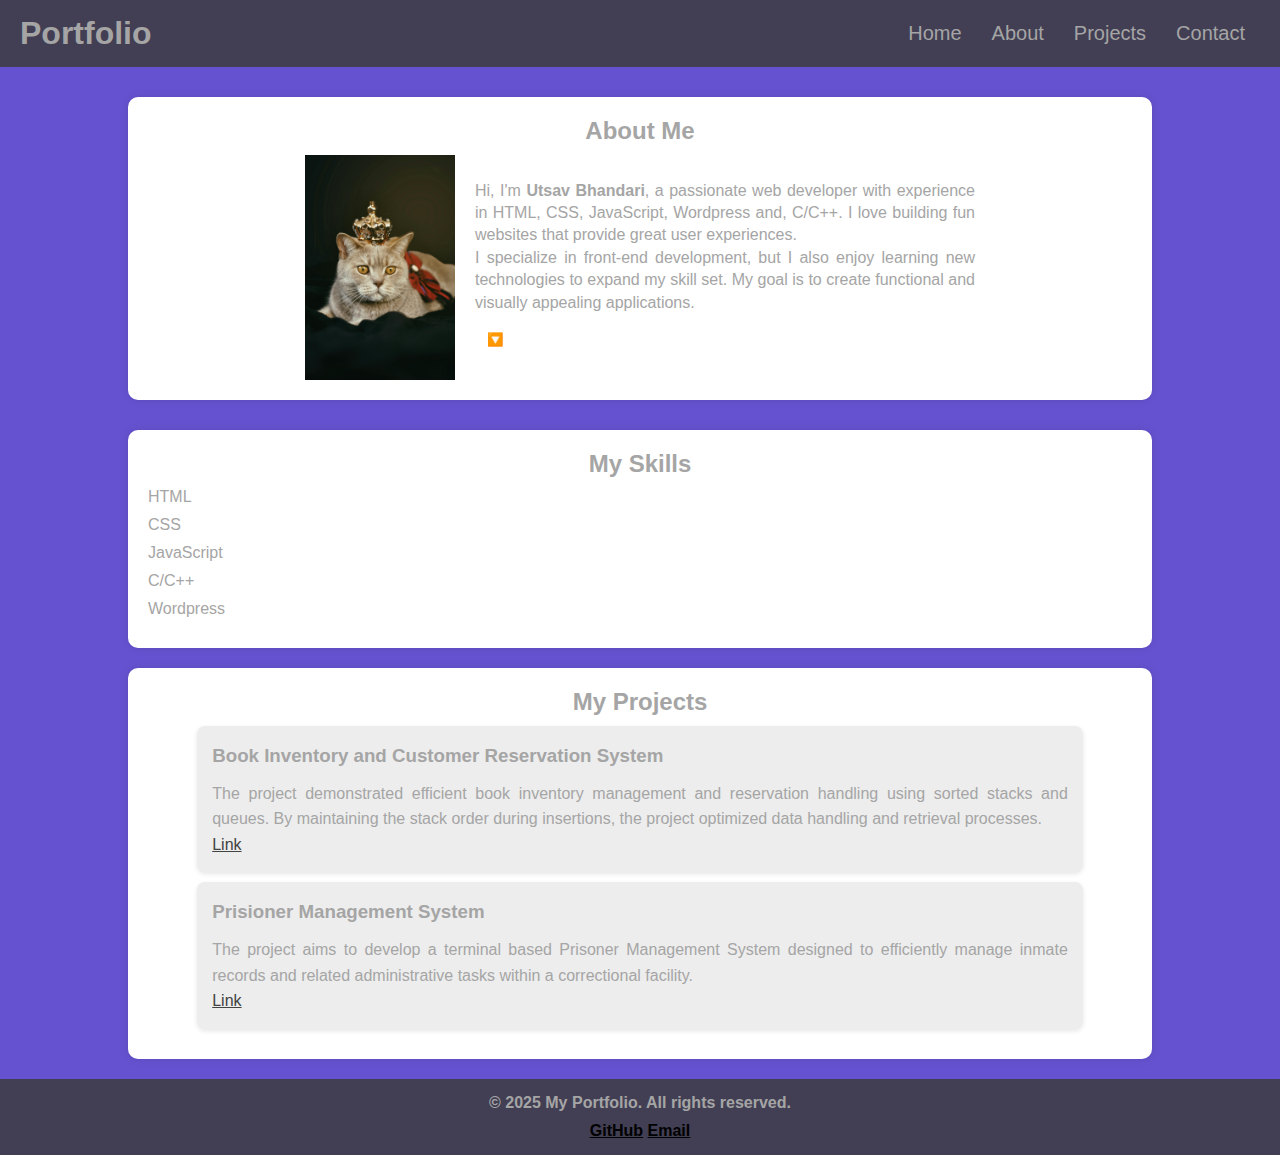
<file: index.html>
<!DOCTYPE html>
<html lang="en">
    <head>
        <meta charset="UTF-8" />
        <meta name="viewport" content="width=device-width, initial-scale=1.0" />
        <title>Home</title>
        <link rel="favicon" href=".img" />
        <link rel="stylesheet" href="css/style-hf.css" />
        <link rel="stylesheet" href="css/style-main.css" />
    </head>
    <body>
        <header class="header">
            <div class="logo">
                <h1>Portfolio</h1>
            </div>
            <nav class="nav">
                <ul>
                    <li><a href="index.html">Home</a></li>
                    <li><a href="index.html#about">About</a></li>
                    <li><a href="index.html#projects">Projects</a></li>
                    <li><a href="contact.html">Contact</a></li>
                </ul>
            </nav>
        </header>

        <main>
            <section id="about">
                <h2>About Me</h2>
                <div class="about-content">
                    <img src="images/king-cat.jpg" alt="Your Name" />
                    <div class="about-text">
                        <p>
                            Hi, I'm <strong>Utsav Bhandari</strong>, a
                            passionate web developer with experience in HTML,
                            CSS, JavaScript, Wordpress and, C/C++. I love
                            building fun websites that provide great user
                            experiences.
                        </p>
                        <p>
                            I specialize in front-end development, but I also
                            enjoy learning new technologies to expand my skill
                            set. My goal is to create functional and visually
                            appealing applications.
                        </p>
                        <button id="moreBtn">🔽</button>
                        <p id="extraText" class="hidden">
                            In my free time, I enjoy coding challenges, learning
                            new frameworks, and working on personal projects. I
                            believe in continuous learning and staying
                            up-to-date with the latest web trends.
                        </p>
                    </div>
                </div>
            </section>

            <section id="skills">
                <h2>My Skills</h2>
                <div class="skill">
                    <span>HTML</span>
                </div>
                <div class="skill">
                    <span>CSS</span>
                </div>
                <div class="skill">
                    <span>JavaScript</span>
                </div>
                <div class="skill">
                    <span>C/C++</span>
                </div>
                <div class="skill">
                    <span>Wordpress</span>
                </div>
            </section>

            <section id="projects">
                <h2>My Projects</h2>
                <div class="project-card">
                    <h3>Book Inventory and Customer Reservation System</h3>
                    <p>
                        The project demonstrated efficient book inventory
                        management and reservation handling using sorted stacks
                        and queues. By maintaining the stack order during
                        insertions, the project optimized data handling and
                        retrieval processes.
                    </p>
                    <a href="https://github.com/f-4se/dsa">Link</a>
                </div>
                <div class="project-card">
                    <h3>Prisioner Management System</h3>
                    <p>
                        The project aims to develop a terminal based Prisoner
                        Management System designed to efficiently manage inmate
                        records and related administrative tasks within a
                        correctional facility.
                    </p>
                    <a
                        href="https://github.com/f-4se/Java-Terminal-Based-Prisoner-Management"
                        >Link</a
                    >
                </div>
            </section>

            <script src="js/script.js"></script>
        </main>

        <footer class="footer">
            <p>&copy; 2025 My Portfolio. All rights reserved.</p>
            <div class="social-links">
                <a href="https://github.com/f-4se/" target="_blank">GitHub</a>
                <a href="mailto:utsavbhandari77@gmail.com">Email</a>
            </div>
        </footer>

        <script></script>
    </body>
</html>
</file>
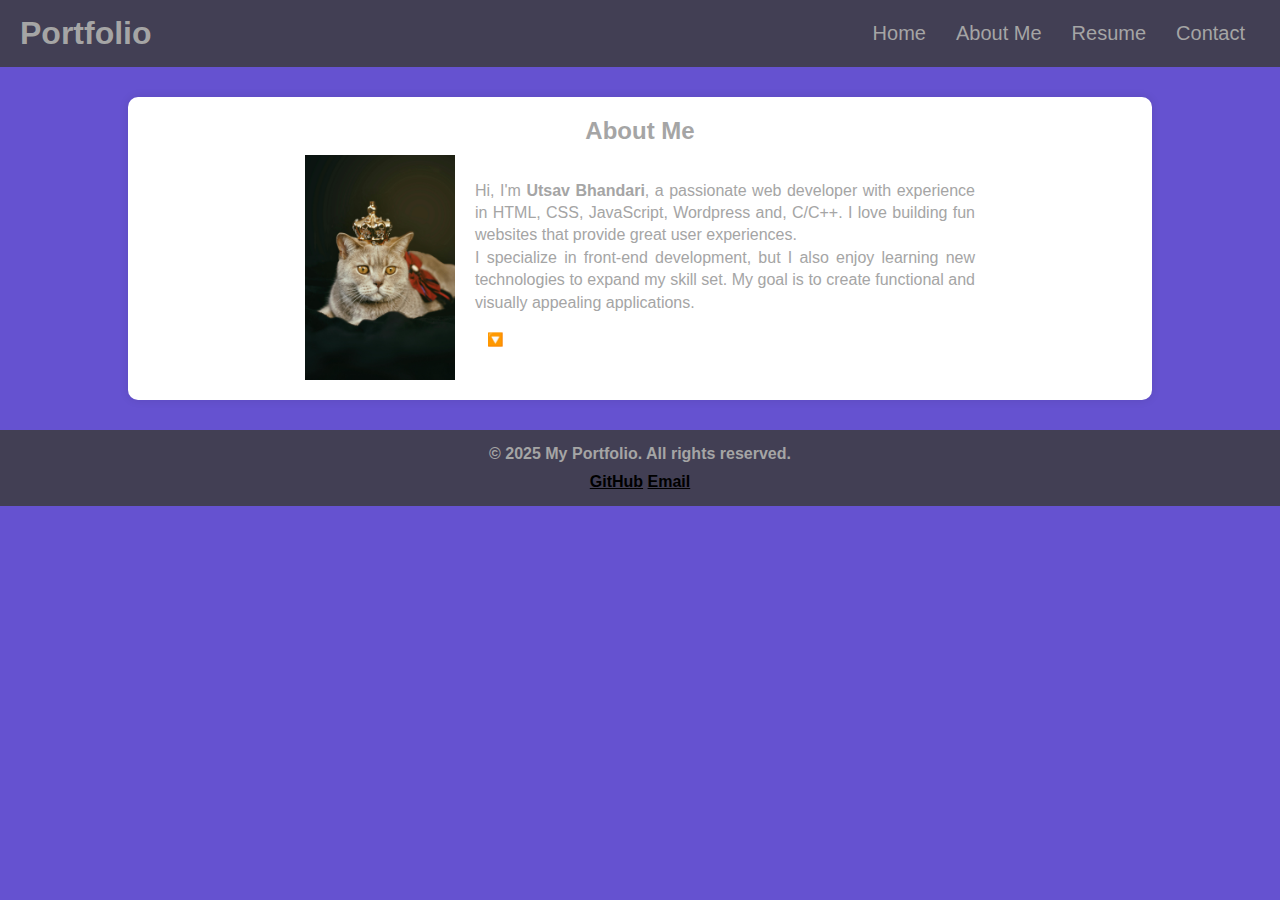
<file: about.html>
<!DOCTYPE html>
<html lang="en">
    <head>
        <meta charset="UTF-8" />
        <meta name="viewport" content="width=device-width, initial-scale=1.0" />
        <title>Home</title>
        <link rel="favicon" href=".img" />
        <link rel="stylesheet" href="css/style-hf.css" />
        <link rel="stylesheet" href="css/style-main.css" />
    </head>
    <body>
        <header class="header">
            <div class="logo">
                <h1>Portfolio</h1>
            </div>
            <nav class="nav">
                <ul>
                    <li><a href="index.html">Home</a></li>
                    <li><a href="about.html">About Me</a></li>
                    <li><a href="resume.html">Resume</a></li>
                    <li><a href="contact.html">Contact</a></li>
                </ul>
            </nav>
        </header>

        <main>
            <section id="about">
                <h2>About Me</h2>
                <div class="about-content">
                    <img src="images/king-cat.jpg" alt="Your Name" />
                    <div class="about-text">
                        <p>
                            Hi, I'm <strong>Utsav Bhandari</strong>, a
                            passionate web developer with experience in HTML,
                            CSS, JavaScript, Wordpress and, C/C++. I love
                            building fun websites that provide great user
                            experiences.
                        </p>
                        <p>
                            I specialize in front-end development, but I also
                            enjoy learning new technologies to expand my skill
                            set. My goal is to create functional and visually
                            appealing applications.
                        </p>
                        <button id="moreBtn">🔽</button>
                        <p id="extraText" class="hidden">
                            In my free time, I enjoy coding challenges, learning
                            new frameworks, and working on personal projects. I
                            believe in continuous learning and staying
                            up-to-date with the latest web trends.
                        </p>
                    </div>
                </div>
            </section>
        </main>

        <footer class="footer">
            <p>&copy; 2025 My Portfolio. All rights reserved.</p>
            <div class="social-links">
                <a href="https://github.com/f-4se/" target="_blank">GitHub</a>
                <a href="mailto:utsavbhandari77@gmail.com">Email</a>
            </div>
        </footer>

        <script src="js/script.js"></script>
    </body>
</html>
</file>
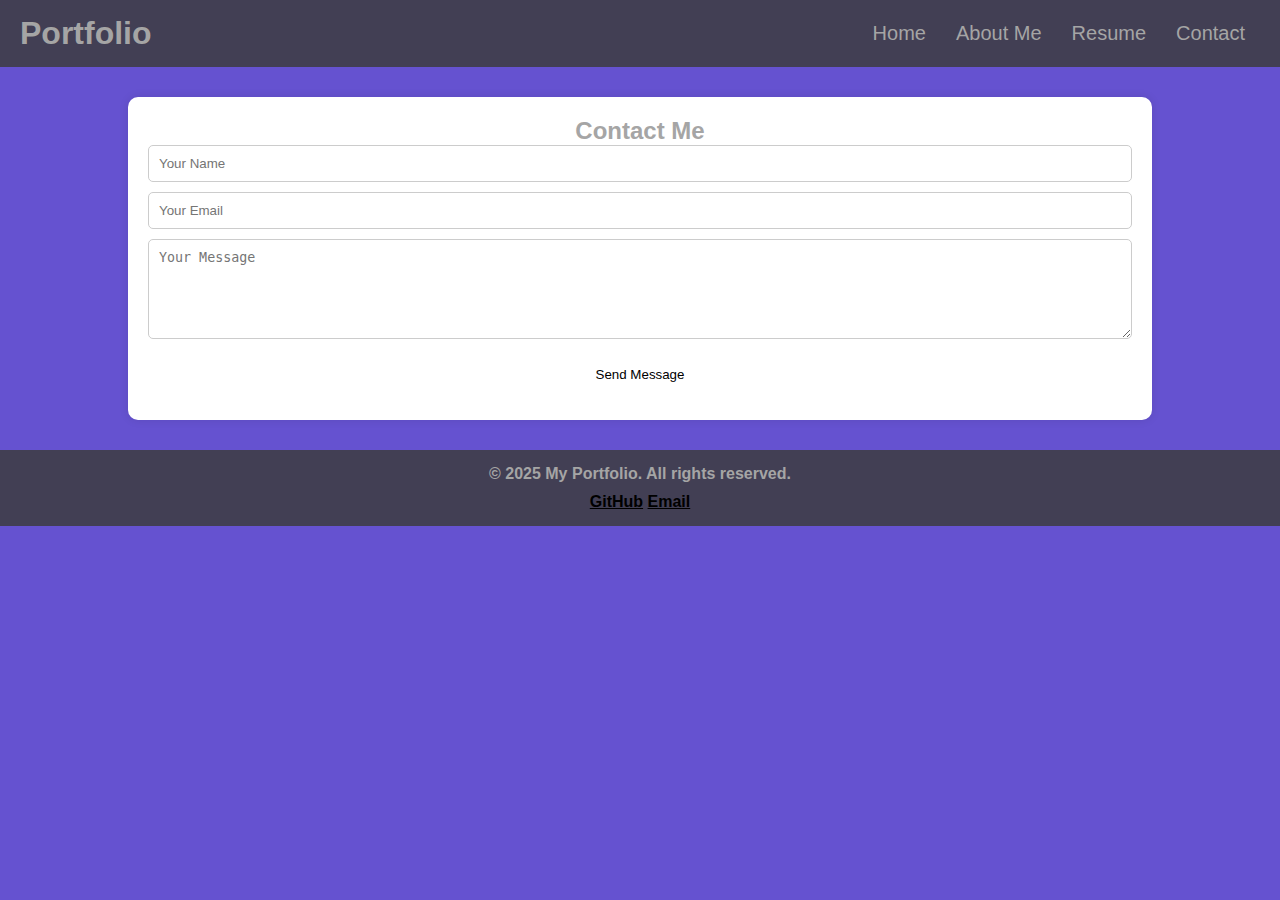
<file: contact.html>
<!DOCTYPE html>
<html lang="en">

<head>
    <meta charset="UTF-8" />
    <meta name="viewport" content="width=device-width, initial-scale=1.0" />
    <title>Home</title>
    <link rel="favicon" href=".img" />
    <link rel="stylesheet" href="css/style-hf.css" />
    <link rel="stylesheet" href="css/style-main.css" />
</head>

<body>
    <header class="header">
        <div class="logo">
            <h1>Portfolio</h1>
        </div>
        <nav class="nav">
            <ul>
                <li><a href="index.html">Home</a></li>
                <li><a href="about.html">About Me</a></li>
                <li><a href="resume.html">Resume</a></li>
                <li><a href="contact.html">Contact</a></li>
            </ul>
        </nav>
    </header>

    <main>
        <section class="contact">
            <h2>Contact Me</h2>
            <form id="contactForm" action="https://formspree.io/f/xqapklzd" method="POST">
                <input type="text" id="name" name="name" placeholder="Your Name" required />
                <input type="email" id="email" name="email" placeholder="Your Email" required />
                <textarea id="message" name="message" placeholder="Your Message" required></textarea>
                <button type="submit" name="submit">Send Message</button>
            </form>
            <p id="responseMessage"></p>
        </section>
    </main>

    <footer class="footer">
        <p>&copy; 2025 My Portfolio. All rights reserved.</p>
        <div class="social-links">
            <a href="https://github.com/f-4se/" target="_blank">GitHub</a>
            <a href="mailto:utsavbhandari77@gmail.com">Email</a>
        </div>
    </footer>

    <!-- <script>
        document.addEventListener("DOMContentLoaded", function () {
            document
                .getElementById("contactForm")
                .addEventListener("submit", function (event) {
                    // event.preventDefault();

                    let name = document.getElementById("name").value.trim();
                    let email = document
                        .getElementById("email")
                        .value.trim();
                    let message = document
                        .getElementById("message")
                        .value.trim();
                    let responseMessage =
                        document.getElementById("responseMessage");

                    if (name !== "" && email !== "" && message !== "") {
                        responseMessage.textContent =
                            "Thank you, " +
                            name +
                            "! Your message has been sent.";
                        responseMessage.style.color = "green";
                        this.reset();
                    } else {
                        responseMessage.textContent =
                            "Please fill in all fields.";
                        responseMessage.style.color = "red";
                    }
                });
        });
    </script> -->
</body>

</html>
</file>
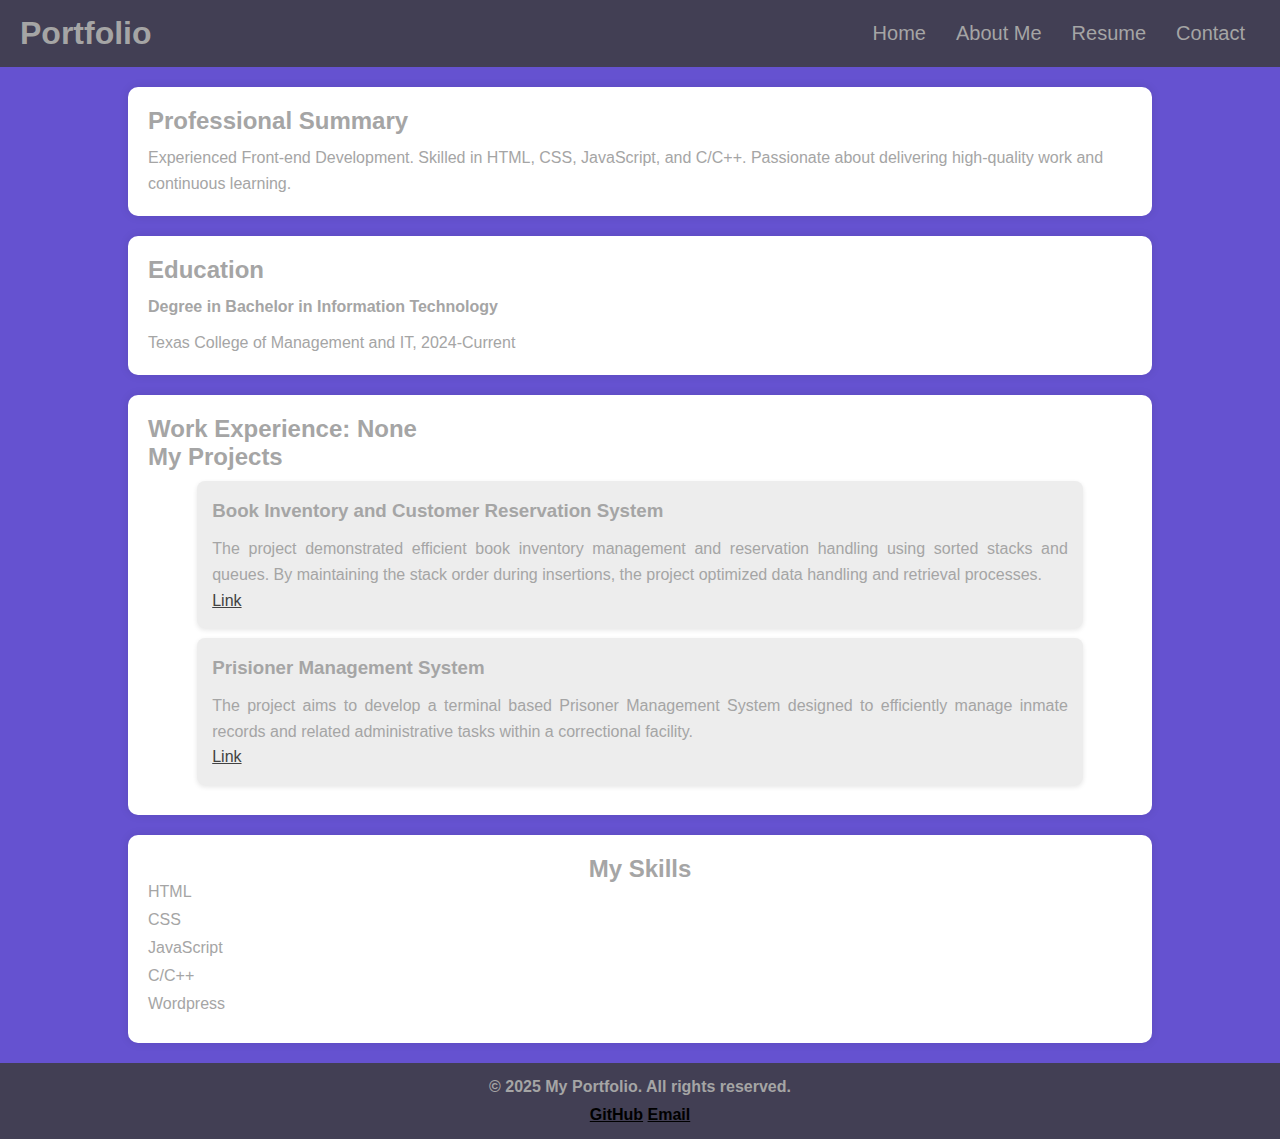
<file: resume.html>
<!DOCTYPE html>
<html lang="en">
    <head>
        <meta charset="UTF-8" />
        <meta name="viewport" content="width=device-width, initial-scale=1.0" />
        <title>Home</title>
        <link rel="favicon" href=".img" />
        <link rel="stylesheet" href="css/style-hf.css" />
        <link rel="stylesheet" href="css/style-main.css" />
    </head>
    <body>
        <header class="header">
            <div class="logo">
                <h1>Portfolio</h1>
            </div>
            <nav class="nav">
                <ul>
                    <li><a href="index.html">Home</a></li>
                    <li><a href="about.html">About Me</a></li>
                    <li><a href="resume.html">Resume</a></li>
                    <li><a href="contact.html">Contact</a></li>
                </ul>
            </nav>
        </header>

        <main>
            <section id="summary">
                <h2>Professional Summary</h2>
                <p>
                    Experienced Front-end Development. Skilled in HTML, CSS,
                    JavaScript, and C/C++. Passionate about delivering
                    high-quality work and continuous learning.
                </p>
            </section>

            <section id="education">
                <h2>Education</h2>
                <p>
                    <strong
                        >Degree in Bachelor in Information Technology</strong
                    >
                </p>
                <p>Texas College of Management and IT, 2024-Current</p>
            </section>

            <section id="experience">
                <h2>Work Experience: None</h2>
                <div class="job">
                    <h2>My Projects</h2>
                <div class="project-card">
                    <h3>Book Inventory and Customer Reservation System</h3>
                    <p>
                        The project demonstrated efficient book inventory
                        management and reservation handling using sorted stacks
                        and queues. By maintaining the stack order during
                        insertions, the project optimized data handling and
                        retrieval processes.
                    </p>
                    <a href="https://github.com/f-4se/dsa">Link</a>
                </div>
                <div class="project-card">
                    <h3>Prisioner Management System</h3>
                    <p>
                        The project aims to develop a terminal based Prisoner
                        Management System designed to efficiently manage inmate
                        records and related administrative tasks within a
                        correctional facility.
                    </p>
                    <a
                        href="https://github.com/f-4se/Java-Terminal-Based-Prisoner-Management"
                        >Link</a
                    >
                </div>
                </div>
            </section>

            <section id="skills">
                <h2>My Skills</h2>
                <span>HTML</span>
                <div class="skill">
                    <span>CSS</span>
                </div>
                <div class="skill">
                    <span>JavaScript</span>
                </div>
                <div class="skill">
                    <span>C/C++</span>
                </div>
                <div class="skill">
                    <span>Wordpress</span>
                </div>
            </section>
        </main>

        <footer class="footer">
            <p>&copy; 2025 My Portfolio. All rights reserved.</p>
            <div class="social-links">
                <a href="https://github.com/f-4se/" target="_blank">GitHub</a>
                <a href="mailto:utsavbhandari77@gmail.com">Email</a>
            </div>
        </footer>

        <script src="js/script.js"></script>
    </body>
</html>
</file>
<file: css/style-hf.css>
* {
    margin: 0;
    padding: 0;
    box-sizing: border-box;
}

body {
    color: #a5a5a5;
    font-family: Arial;
    background-color: #6552d0;
}

/* Nav */

header {
    top: 0;
    display: flex;
    justify-content: space-between;
    align-items: center;
    padding: 15px 20px;
    background-color: #423f54;
    position: sticky;
}

.logo h1 {
    font-weight: bold;
}

.nav ul {
    display: flex;
    list-style: none;
}

.nav ul li {
    margin: 0 15px;
}

.nav ul a {
    text-decoration: none;
    font-size: 20px;
    color: #a5a5a5;
}

.nav ul a:hover {
    text-decoration: underline #6552d0;
    color: #b9b8b8;
  }


  @media (max-width: 600px){
    header{
        flex-direction: column;
    }
    .nav{
    border-top: 1px solid #000000;

    }
    .nav ul{
        flex-direction: column;
        text-align: center;
    }
  }
/* Footer  */
.footer {
  padding: 15px 20px;
  color: #a5a5a5;
  background-color: #423f54;
  font-weight: bold;
  text-align: center;
}

.social-links{
    padding-top: 10px;
}

.social-links a{
    color: black;
}
</file>
<file: css/style-main.css>
#skills,
#projects,
#summary,
#education,
#experience,
#slid {
    margin: 20px auto;
    padding: 20px;
    width: 80%;
    background: white;
    box-shadow: 0 0 10px rgba(0, 0, 0, 0.1);
    border-radius: 10px;
}
#skills p,
#projects p,
#summary p,
#education p,
#experience p {
    margin-top: 10px;
    line-height: 1.6;
}

.skill {
    margin: 10px 0;
}

#skills h2,
#projects h2 {
    text-align: center;
}

.project-card {
    padding: 15px;
    margin: 10px auto;
    width: 90%;
    background: hsl(0, 0%, 93%);
    border-radius: 8px;
    box-shadow: 0 2px 5px rgba(0, 0, 0, 0.1);
    line-height: 1.6;
    text-align: justify;
}

.project-card a {
    padding: 15px 0;
    margin: 10px auto;
    color: #424242;
}

#about {
    width: 80%;
    margin: 30px auto;
    padding: 20px;
    background: white;
    box-shadow: 0 0 10px rgba(0, 0, 0, 0.1);
    border-radius: 10px;
    text-align: center;
}

.about-content {
    margin-top: 10px;
    display: flex;
    flex-wrap: wrap;
    align-items: center;
    justify-content: center;
    text-align: left;
}

#about img {
    width: 150px;
    margin-right: 20px;
}

@media (max-width: 600px) {
    #about img {
        margin-bottom: 20px;
    }
}

.about-text {
    max-width: 500px;
    text-align: justify;
    line-height: 1.4;
}

button {
    background: white;
    border: none;
    padding: 8px 12px;
    margin-top: 10px;
    cursor: pointer;
    border-radius: 5px;
}

.hidden {
    display: none;
}

.contact {
    width: 80%;
    margin: 30px auto;
    padding: 20px;
    background: white;
    box-shadow: 0 0 10px rgba(0, 0, 0, 0.1);
    border-radius: 10px;
    text-align: center;
}

form {
    display: flex;
    flex-direction: column;
    gap: 10px;
}

input,
textarea {
    width: 100%;
    padding: 10px;
    border: 1px solid #ccc;
    border-radius: 5px;
}

textarea {
    height: 100px;
}

button:hover {
    background: green;
}

#responseMessage {
    margin-top: 10px;
    font-weight: bold;
}

.slider {
    position: relative;
    width: 80%;
    max-height: 500px;
    margin: auto;
    overflow: hidden;
    border-radius: 10px;
    box-shadow: 0 4px 8px rgba(0, 0, 0, 0.2);
}

.slides {
    display: flex;
}

.slide {
    display: none;
    width: 100%;
}

.active {
    display: block;
}

.next, .prev {
    position: absolute;
    top: 50%;
    transform: translateY(-50%);
    background-color: rgba(0, 0, 0, 0.5);
    color: white;
    border: none;
    padding: 10px 15px;
    cursor: pointer;
    font-size: 18px;
}

.prev {
    left: 0;
}

.next {
    right: 0;
}
</file>
